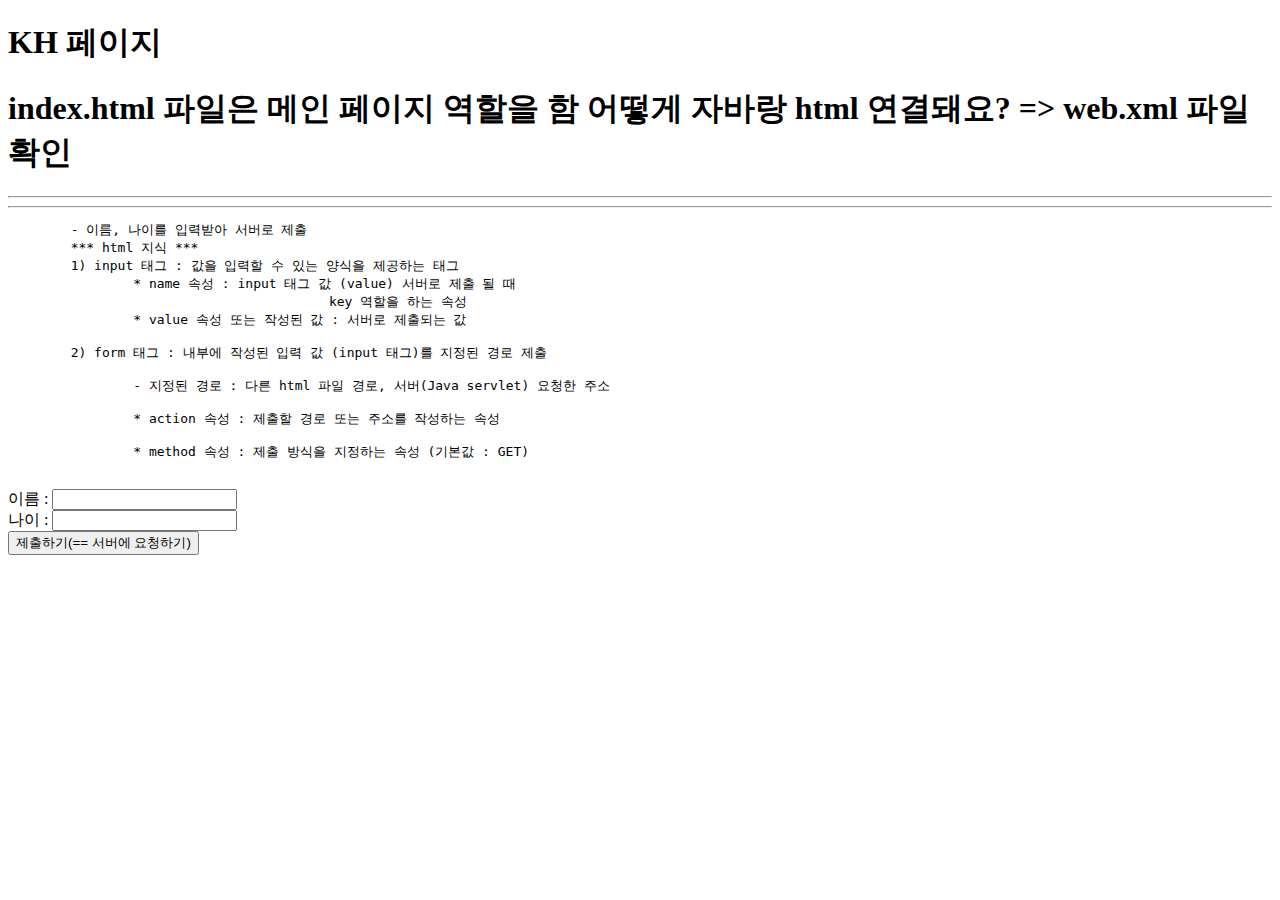
<file: Servlet1/src/main/webapp/index.html>
<!DOCTYPE html>
<html>
<head>
<meta charset="EUC-KR">
<title>Servlet Project</title>
</head>
<body>
	<h1>KH ������</h1>
	<h1>index.html ������ ���� ������ ������ ��
	��� �ڹٶ� html ����ſ�? => web.xml ���� Ȯ��
	</h1>
	<hr>
	<hr>
	<pre>
	- �̸�, ���̸� �Է¹޾� ������ ����
	*** html ���� ***
	1) input �±� : ���� �Է��� �� �ִ� ����� �����ϴ� �±�
		* name �Ӽ� : input �±� �� (value) ������ ���� �� ��
					 key ������ �ϴ� �Ӽ�
		* value �Ӽ� �Ǵ� �ۼ��� �� : ������ ����Ǵ� ��
	
	2) form �±� : ���ο� �ۼ��� �Է� �� (input �±�)�� ������ ��� ����
	
		- ������ ��� : �ٸ� html ���� ���, ����(Java servlet) ��û�� �ּ�
		
		* action �Ӽ� : ������ ��� �Ǵ� �ּҸ� �ۼ��ϴ� �Ӽ�
		
		* method �Ӽ� : ���� ����� �����ϴ� �Ӽ� (�⺻�� : GET)
	</pre>
	
	<!-- form �±� ���� �� ���� input�� �ۼ��� ���� /ex1 ��û�� ó���ϴ�
		 ����(servlet)�� ����(GET ���)
	 -->
	<form action = "/ex1" method = "get">
		�̸� : <input type="text" name="inputName"><br>
		
		���� : <input type="number" name="inputAge"><br>
		<button type="submit">�����ϱ�(== ������ ��û�ϱ�)</button>
	</form>
</body>
</html>
</file>
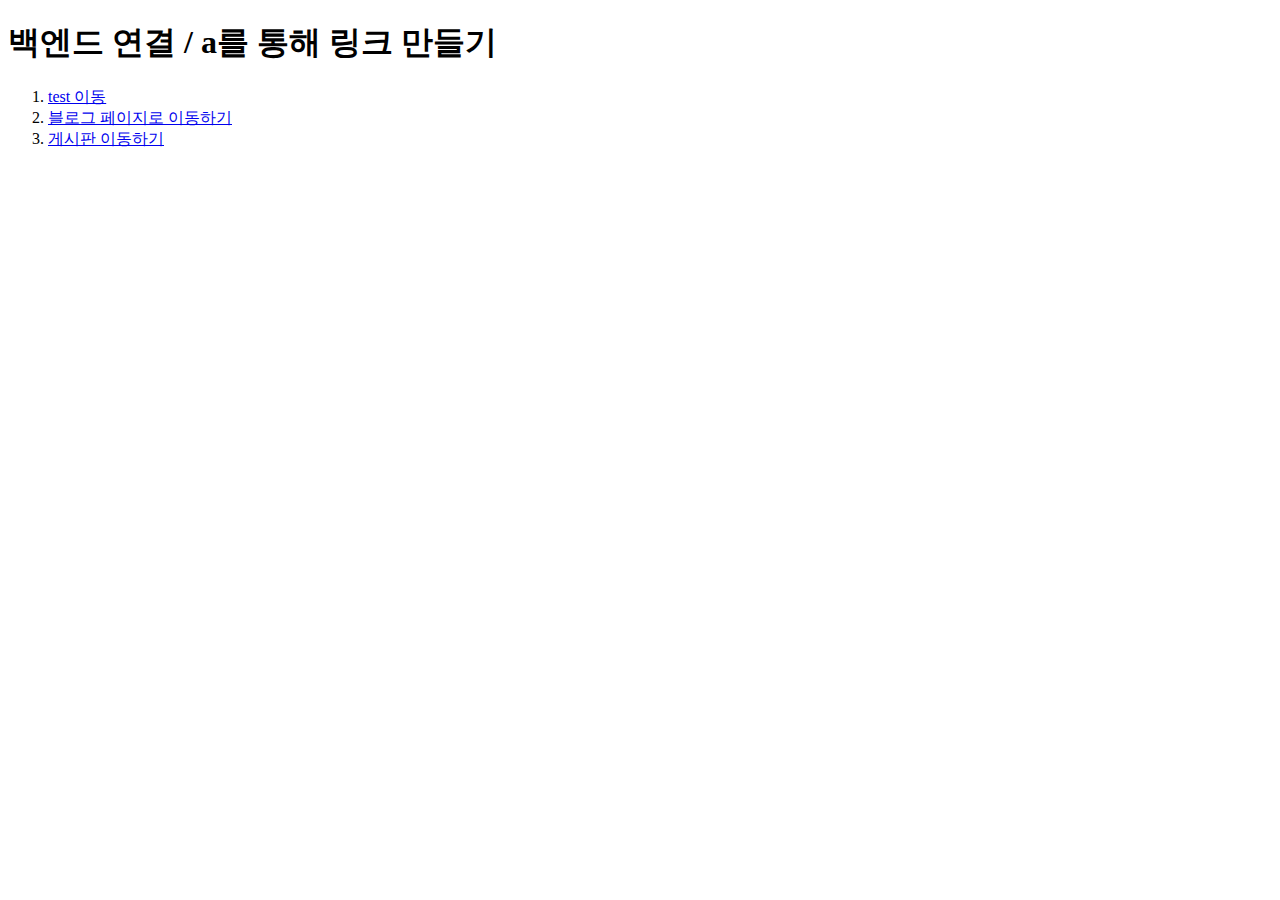
<file: practiceProject1/src/main/resources/templates/index.html>
<!DOCTYPE html>
<html>
<head>
<meta charset="utf-8">
<title>이용해서 이동하기 만들기</title>
</head>
<body>
	<h1>백엔드 연결 / a를 통해 링크 만들기</h1>
	
	<ol>
		<li>
			<a href="/test">test 이동</a>
		</li>
		<li>
			<a href="/blog/index">블로그 페이지로 이동하기</a>
		</li>
		<li>
			<a href="/blog/board">게시판 이동하기</a>
		</li>
	</ol>
</body>
</html>
</file>
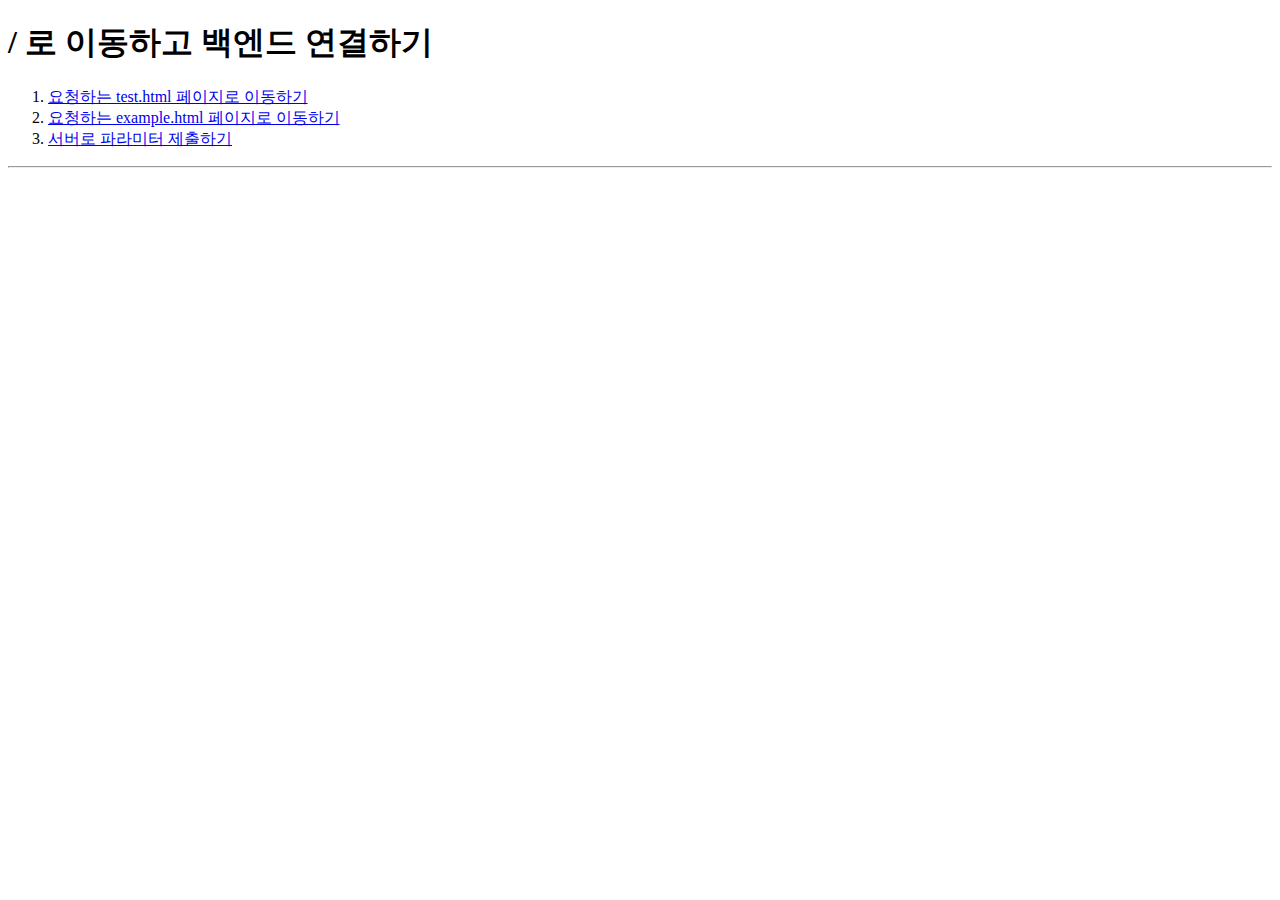
<file: testProject1/src/main/resources/templates/index.html>
<!DOCTYPE html>
<html>
<head>
<meta charset="utf-8">
<title>/ 이용해서 이동하기</title>
</head>
<body>
	<h1>/ 로 이동하고 백엔드 연결하기</h1>
	<ol>
		<li>
			<a href="/test">요청하는 test.html 페이지로 이동하기</a>
		</li>
		<li>
			<a href="/example">요청하는 example.html 페이지로 이동하기</a>
		</li>
		<li>
			<a href="/param/main">서버로 파라미터 제출하기</a>
		</li>
	</ol>
	<hr>
</body>
</html>
</file>
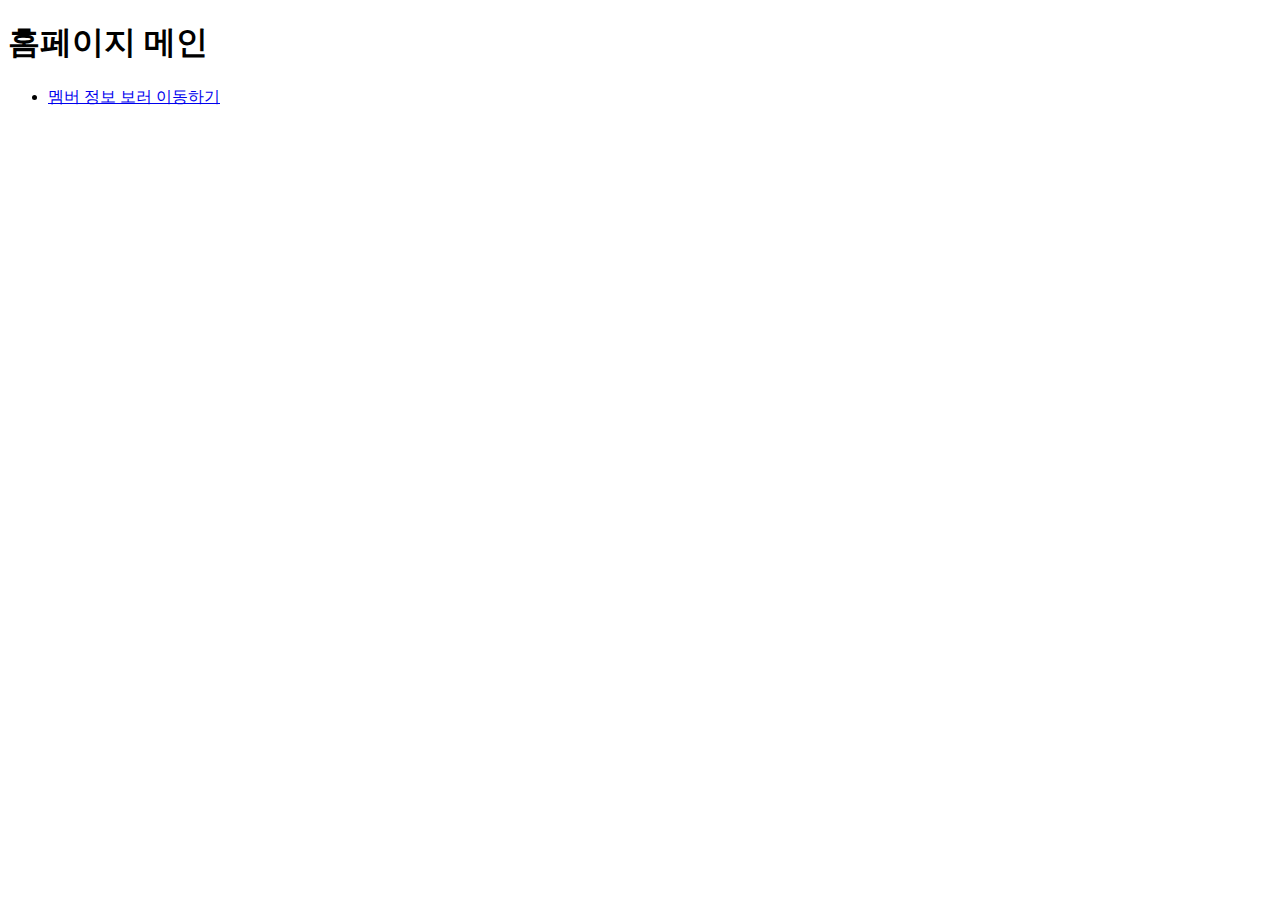
<file: testProject2/src/main/resources/templates/index.html>
<!DOCTYPE html>
<html xmlns:th="http://www.thyleaf.org">
<head>
<meta charset="utf-8">
<title>홈페이지 메인</title>
</head>
<body>
	<h1>홈페이지 메인</h1>
	<ul>
		<li><a href="/member/memberInfo">멤버 정보 보러 이동하기</a>
	</ul>
</body>
</html>
</file>
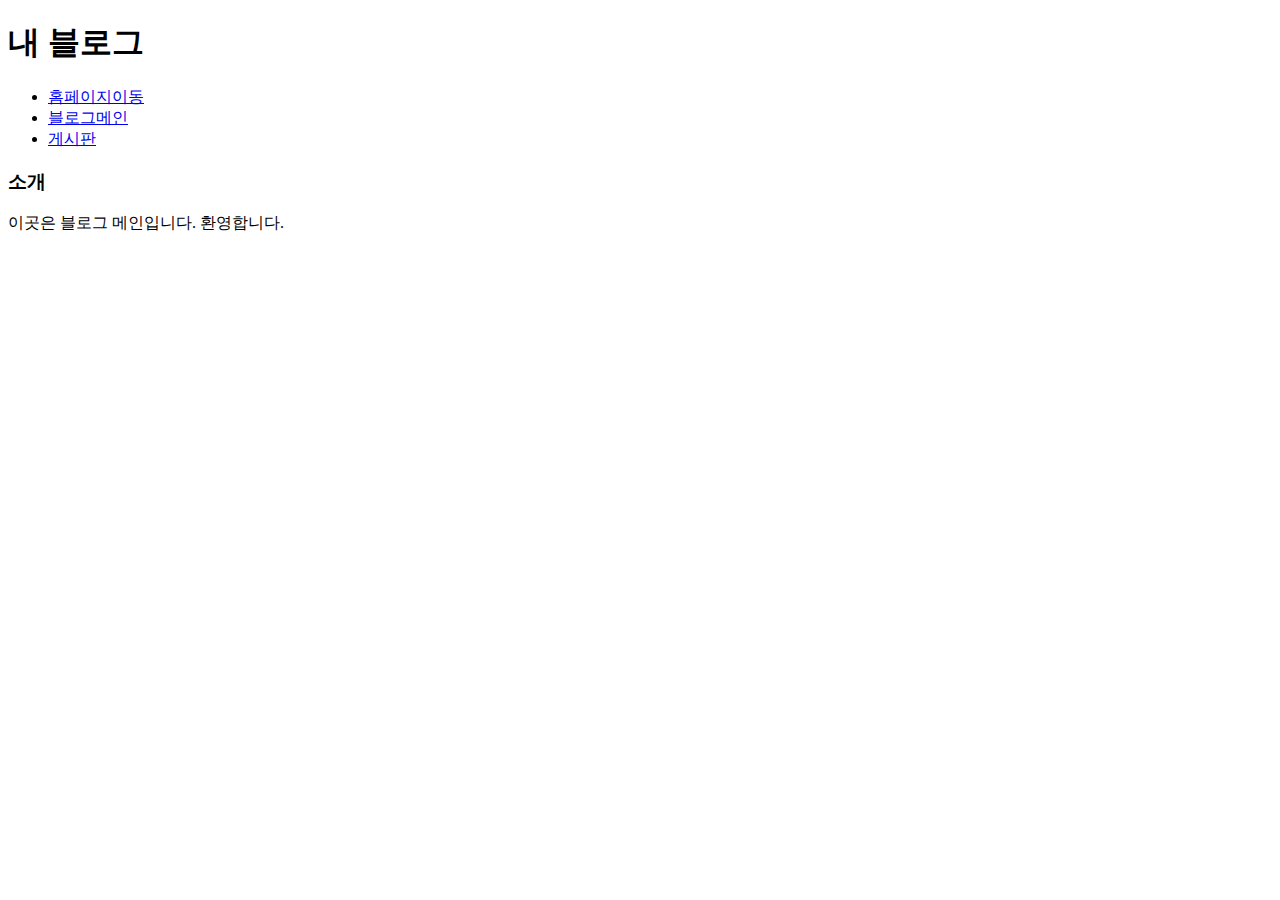
<file: practiceProject1/src/main/resources/templates/blog/blog-index.html>
<!DOCTYPE html>
<html>
<head>
<meta charset="utf-8">
<title>블로그 메인</title>
<!-- link css 연결 -->
<!-- jquery js 연결 -->
</head>
<body>
	<div class="container">
		<h1>내 블로그</h1>
		<nav>
			<ul>
				<li><a href="#">홈페이지이동</a></li>
				<li><a href="#">블로그메인</a></li>
				<li><a href="#">게시판</a></li>
				<!-- 게시판을 눌렀을 때
						blog-board
						     이동하기
				-->
			</ul>
		</nav>
	</div>
	
	<div class="main">
		<h3>소개</h3>
		<p>이곳은 블로그 메인입니다. 환영합니다.</p>
	</div>
</body>
</html>
</file>
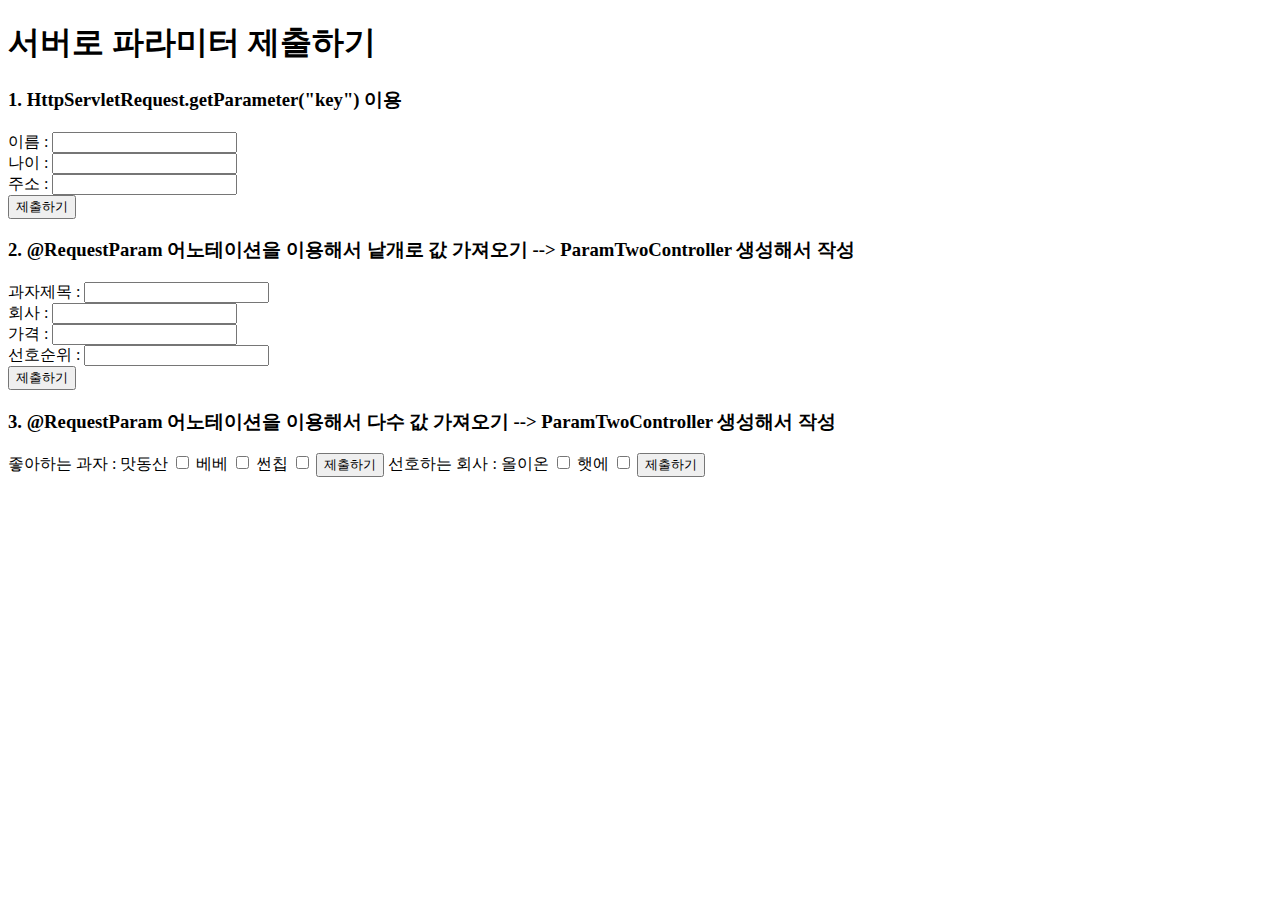
<file: practiceProject1/src/main/resources/templates/param/param-main.html>
<!DOCTYPE html>
<html>
<head>
<meta charset="utf-8">
<title>Insert title here</title>
</head>
<body>
	<h1>서버로 파라미터 제출하기</h1>
	
	<h3>1. HttpServletRequest.getParameter("key") 이용</h3>
	<form action="/param2/test1" method="POST">
		이름 : <input type="text" method="inputName"><br>
		나이 : <input type="text" method="inputAge"><br>
		주소 : <input type="text" method="inputAddress"><br>
		
		<button>제출하기</button> <!-- submit 기본값 -->
	</form>
	
	<h3>
	2. @RequestParam 어노테이션을 이용해서 낱개로 값 가져오기
	--> ParamTwoController 생성해서 작성
	</h3>
	<form action="/param2/test2" method="post">
		과자제목 : <input type="text" method="snackName"><br>
		회사    : <input type="text" method="snackCompany"><br>
		가격    : <input type="text" method="snackPrice"><br>
		선호순위 : <input type="text" method="snackLike"><br>
		
		<button>제출하기</button> <!-- submit 기본값 -->
	</form>

	<h3>
	3. @RequestParam 어노테이션을 이용해서 다수 값 가져오기
	--> ParamTwoController 생성해서 작성
	</h3>
	<form action="/param2/likeSnackCompany" method="post">
		좋아하는 과자 : 
			맛동산 <input type="checkbox" method="likesnack" value="Matdongsan">
			베베 <input type="checkbox" method="likesnack" value="Baebae">
			썬칩 <input type="checkbox" method="likesnack" value="sunChip">
			<button>제출하기</button> <!-- submit 기본값 -->
		선호하는 회사 : 
			올이온 <input type="checkbox" method="likecompany" value="olion">
			햇에 <input type="checkbox" method="likecompany" value="haet">
			<button>제출하기</button>
	</form>
</body>
</html>
</file>
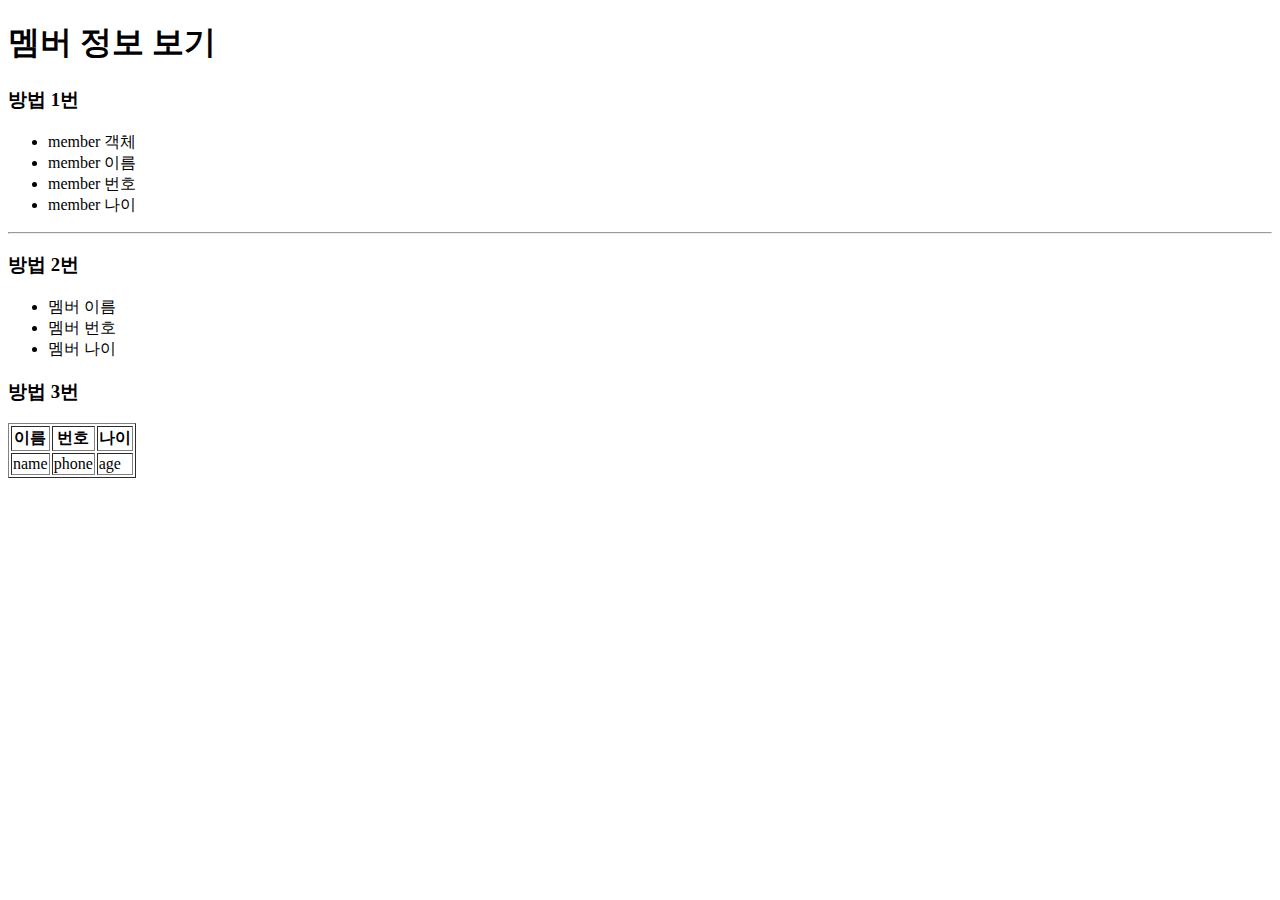
<file: testProject2/src/main/resources/templates/member/memberInfo.html>
<!DOCTYPE html>
<html xmlns:th="http://www.thymeleaf.org">
<head>
<meta charset="utf-8">
<title>멤버 정보</title>
</head>
<body>
	<h1>멤버 정보 보기</h1>
	
	<h3>방법 1번</h3>
	<ul>
		<li th:text="${mem}">member 객체</li>
		<li th:text="${mem.memberName}">member 이름</li>
		<li th:text="${mem.memberPhone}">member 번호</li>
		<li th:text="${mem.memberAge}">member 나이</li>
	</ul>
	
	<hr>
	
	<h3>방법 2번</h3>
	<ul th:oject="${mem}">
		<li th:text="*{memberName}">멤버 이름</li>
		<li th:text="*{memberPhone}">멤버 번호</li>
		<li th:text="*{memberAge}">멤버 나이</li>		
	</ul>
	
	<h3>방법 3번</h3>
	<table border="1">
		<thead>
			<tr>
				<th>이름</th>
				<th>번호</th>
				<th>나이</th>
			</tr>
		</thead>
		<tbody>
		<!-- Controller 에서 가져온 memList를 모두 가져온 모음집 -->
		<!-- memList 하나씩 꺼내서 mem 변수에 하나씩 값을 담아줌 -->
			<tr th:each="mem:${memlist}" th:object="${mem}"><!-- object 로 mem 이름을 모두 앞에다 붙였음 -->
			<!-- mem.memberName object에 mem을 써줬기 때문에 memberName만 작성해도 되는 것 -->
			<!-- 
			위에서 object에 mem 이름을 붙여줬기 때문에 
			만약에 mem.memberName 쓰면 mem.mem.memberName 작성한 것으로 
			에러 발생할 수 있음 
			-->
				<td th:text="*{memberName}">name</td>
				<td th:text="*{memberPhone}">phone</td>
				<td th:text="*{memberAge}">age</td>
			</tr>
		</tbody>
	</table>
</body>
</html>
</file>
